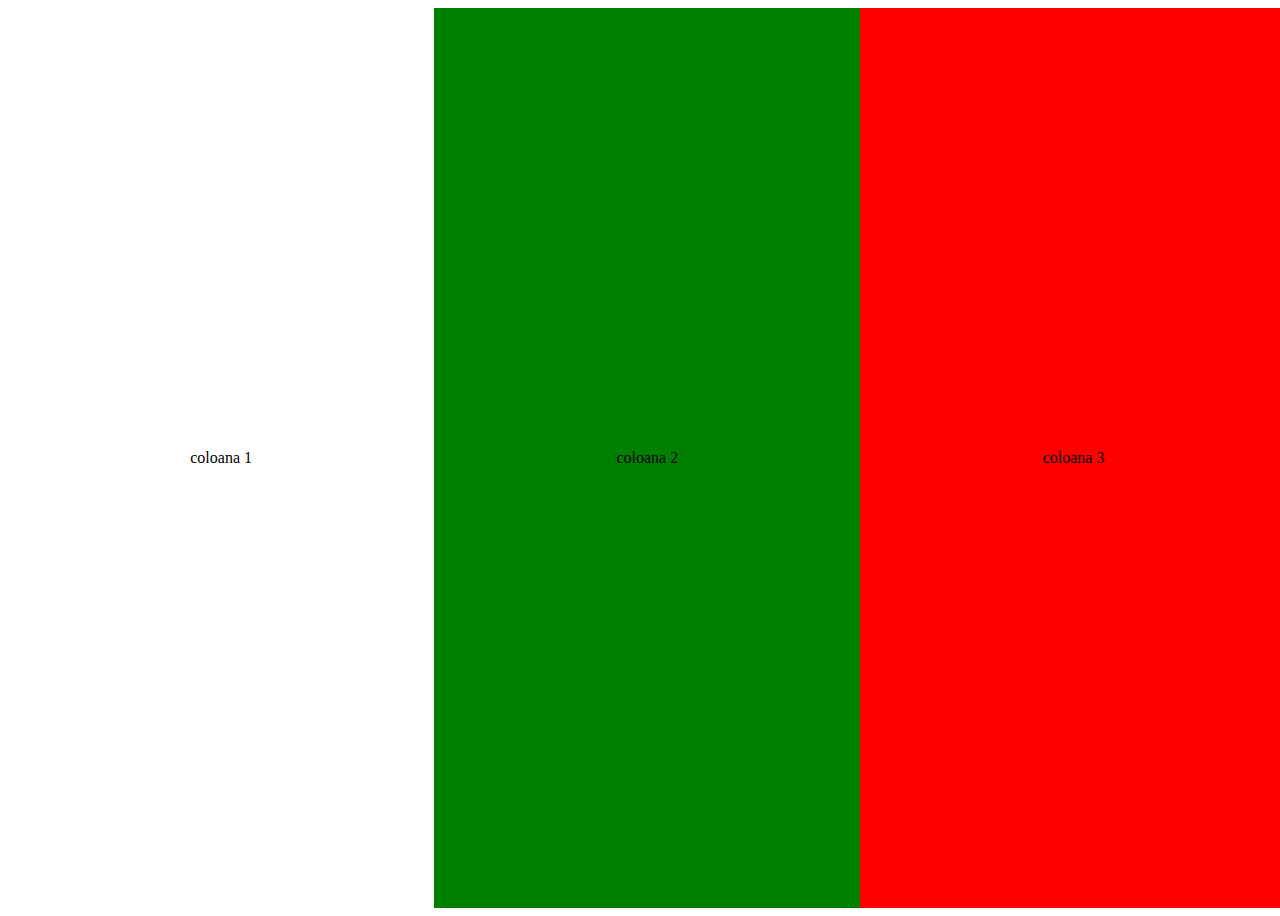
<file: atestat/1.html>
<!DOCTYPE html>
<html lang="en">
<head>
    <meta charset="UTF-8">
    <meta name="viewport" content="width=device-width, initial-scale=1.0">
    <title>Document</title>
  <style>
    body{
        display: flex;
        width: 100%;
        height: 100vh;
    }
    .alb{
        background-color: white;
        width: 33.3%;
        height: 100%;
        color: black;
        text-align: center;
        align-items: center;
        justify-content: center;
        display: flex;

    }
    .verde{
        background-color: green;
        width: 33.3%;
        height: 100%;
        color: black;
        text-align: center;
        align-items: center;
        justify-content: center;
        display: flex;

    }

    
    .rosu{
        background-color: red;
        width: 33.3%;
        height: 100%;
        color: black;
        text-align: center;
        align-items: center;
        justify-content: center;
        display: flex;
    }
  </style>
   
</head>
<body>
   <div class="alb">
    <p>coloana 1</p>
   </div>
   <div class="verde">
    <p>coloana 2</p>
   </div>
   <div class="rosu"><p>coloana 3</p></div>
</body>
</html>
</file>
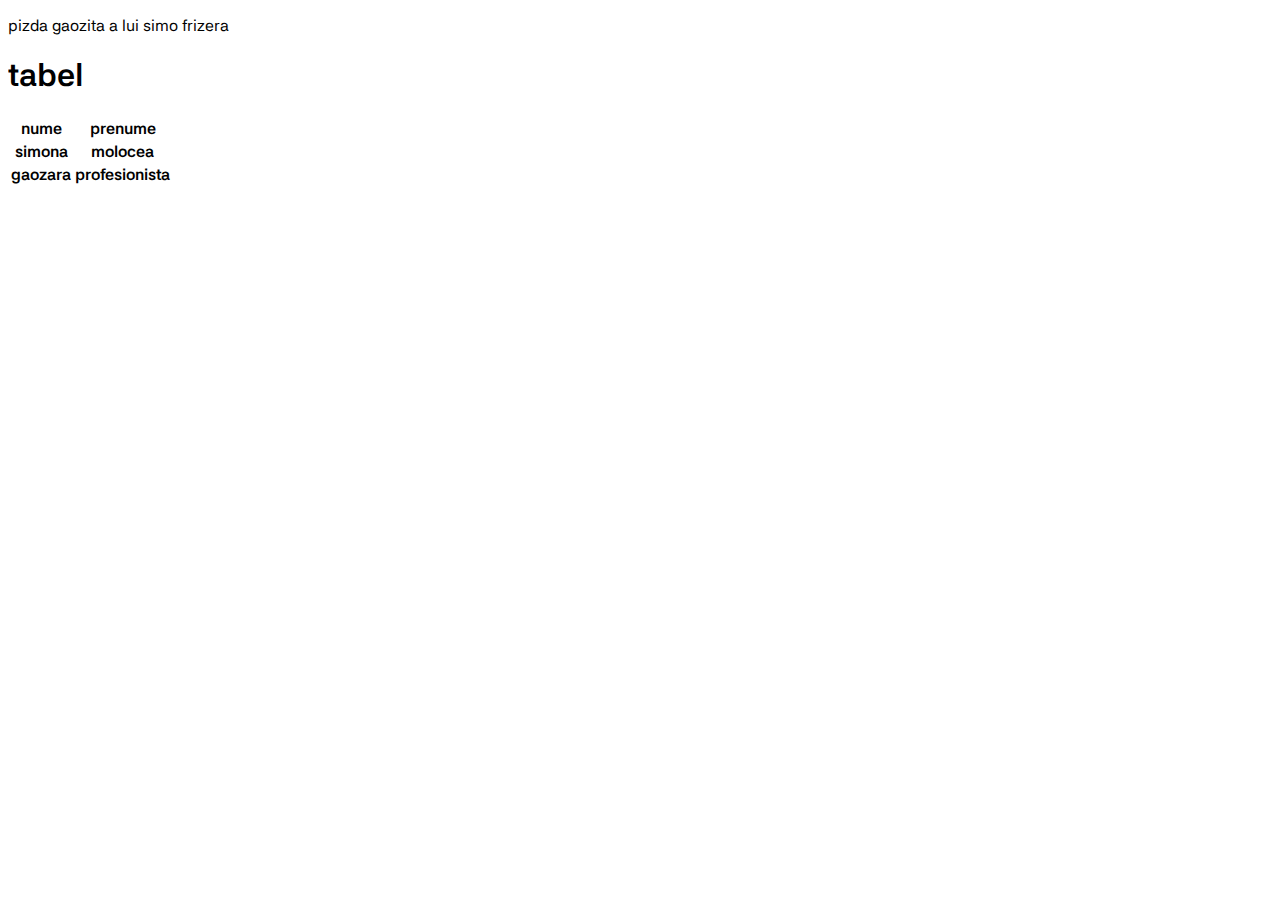
<file: atestat/font.html>
<!DOCTYPE html>
<html lang="en">
<head>
    <meta charset="UTF-8">
    <meta name="viewport" content="width=device-width, initial-scale=1.0">
    <title>Document</title>
    <link rel="preconnect" href="https://fonts.googleapis.com">
    <link rel="preconnect" href="https://fonts.gstatic.com" crossorigin>
    <link href="https://fonts.googleapis.com/css2?family=42dot+Sans:wght@300..800&display=swap" rel="stylesheet">
    <link rel="stylesheet" href="font.css">
    
</head>
<body>

<p>pizda gaozita a lui simo frizera</p>
<h1>tabel</h1>
<table>
    <tr>
        <th>nume</th>
        <th>prenume</th>
    </tr>
    <tr>
        <th>simona</th>
        <th>molocea</th>
    </tr>
    <tr>
        <th>gaozara</th>
        <th>profesionista</th>
    </tr>
</table>
</body>
</html>
</file>
<file: atestat/font.css>
body  {
        font-family: "42dot Sans", serif;
        font-optical-sizing: auto;
        font-weight: <weight>;
        font-style: normal;
      }
</file>
